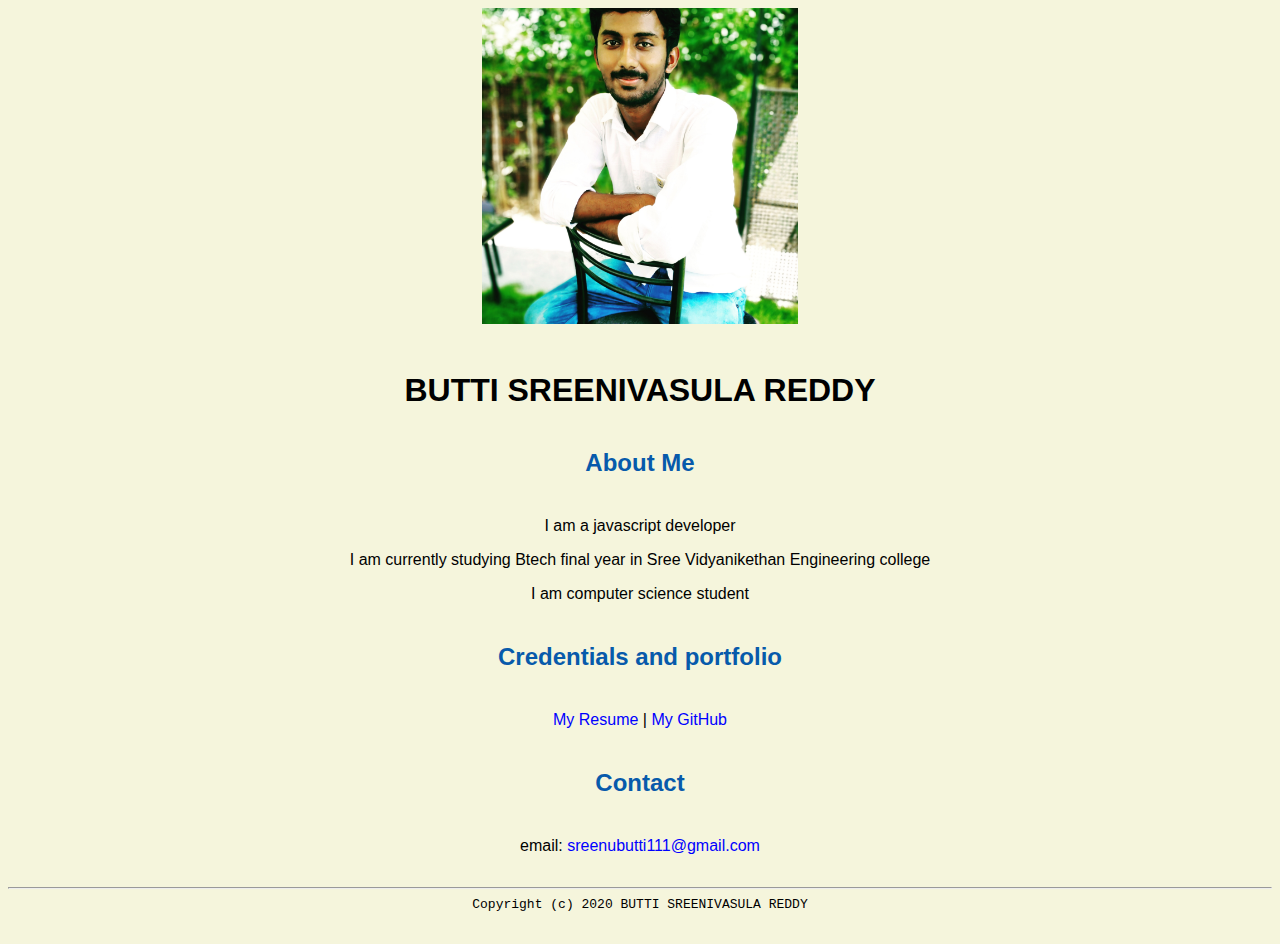
<file: index.html>
<!doctype>
<html lang="en">

    <header>
         <title>This is my portfolio</title>
         <link rel="stylesheet" type="text/css" href="master.css">
         <!-- <link rel="FaviconIcon" href="favicon.ico" type="image/x-icon">
         <link rel="shortcut" href="favicon.ico" type="image/x-icon">  -->
         <!-- <link href="/C:\Users\SreenuReddy\Pictures\Screenshots/favicon.ico" rel="icon" type="image/x-icon" /> -->
         <link href="[data-uri]" rel="icon" type="image/x-icon" />
         <meta name="viewport" content="width=device-width, intial-scale=1.0, shrink-to-fit=no">
         <meta name="name" content="BUTTI SREENIVASULA REDDY's portfolio">
         <!-- <meta name="robots" content="noindex,nofollow"> -->
 	</header>
 
 <body>
 	<img src="IMG_20190310_233748_600.jpg" width=25% alt="banner">
 	<h1>BUTTI SREENIVASULA REDDY</h1>
 	<h2>About Me</h2>
 	<p>I am a javascript developer</p>
 	<p>I am currently studying Btech final year in Sree Vidyanikethan Engineering college </p>
 	<p>I am computer science student</p>

 	<h2>Credentials and portfolio</h2>
 	<p><a href="resume.html">My Resume</a> | <a href="https://github.com/SreenuSehwag">My GitHub</a></p>

 	<h2>Contact</h2>
 	<p>email: <a href="mailto:sreenubutti111@gmail.com">sreenubutti111@gmail.com</a></p>

 </body>

 <footer>
 	<hr>
 	<code>Copyright (c) 2020 BUTTI SREENIVASULA REDDY</code>

 </footer>

</html>
</file>
<file: master.css>
a{
	color: blue;
	text-decoration: none;
}

a:hover{
	color: red;
	text-decoration: none;
}

body{
	background-color: beige;
	color: black;
    font-family: Arial, Helvetica, sans-serif;
   text-align: center;
}

footer{

	margin-top: 2rem;
	margin-bottom: 2rem;
}

h1{
	margin-bottom: 0.5rem;
	margin-top: 3rem;
}

h2{
	color:#075AAB;
	margin-bottom: 2.5rem;
	margin-top: 2.5rem;
}
</file>
